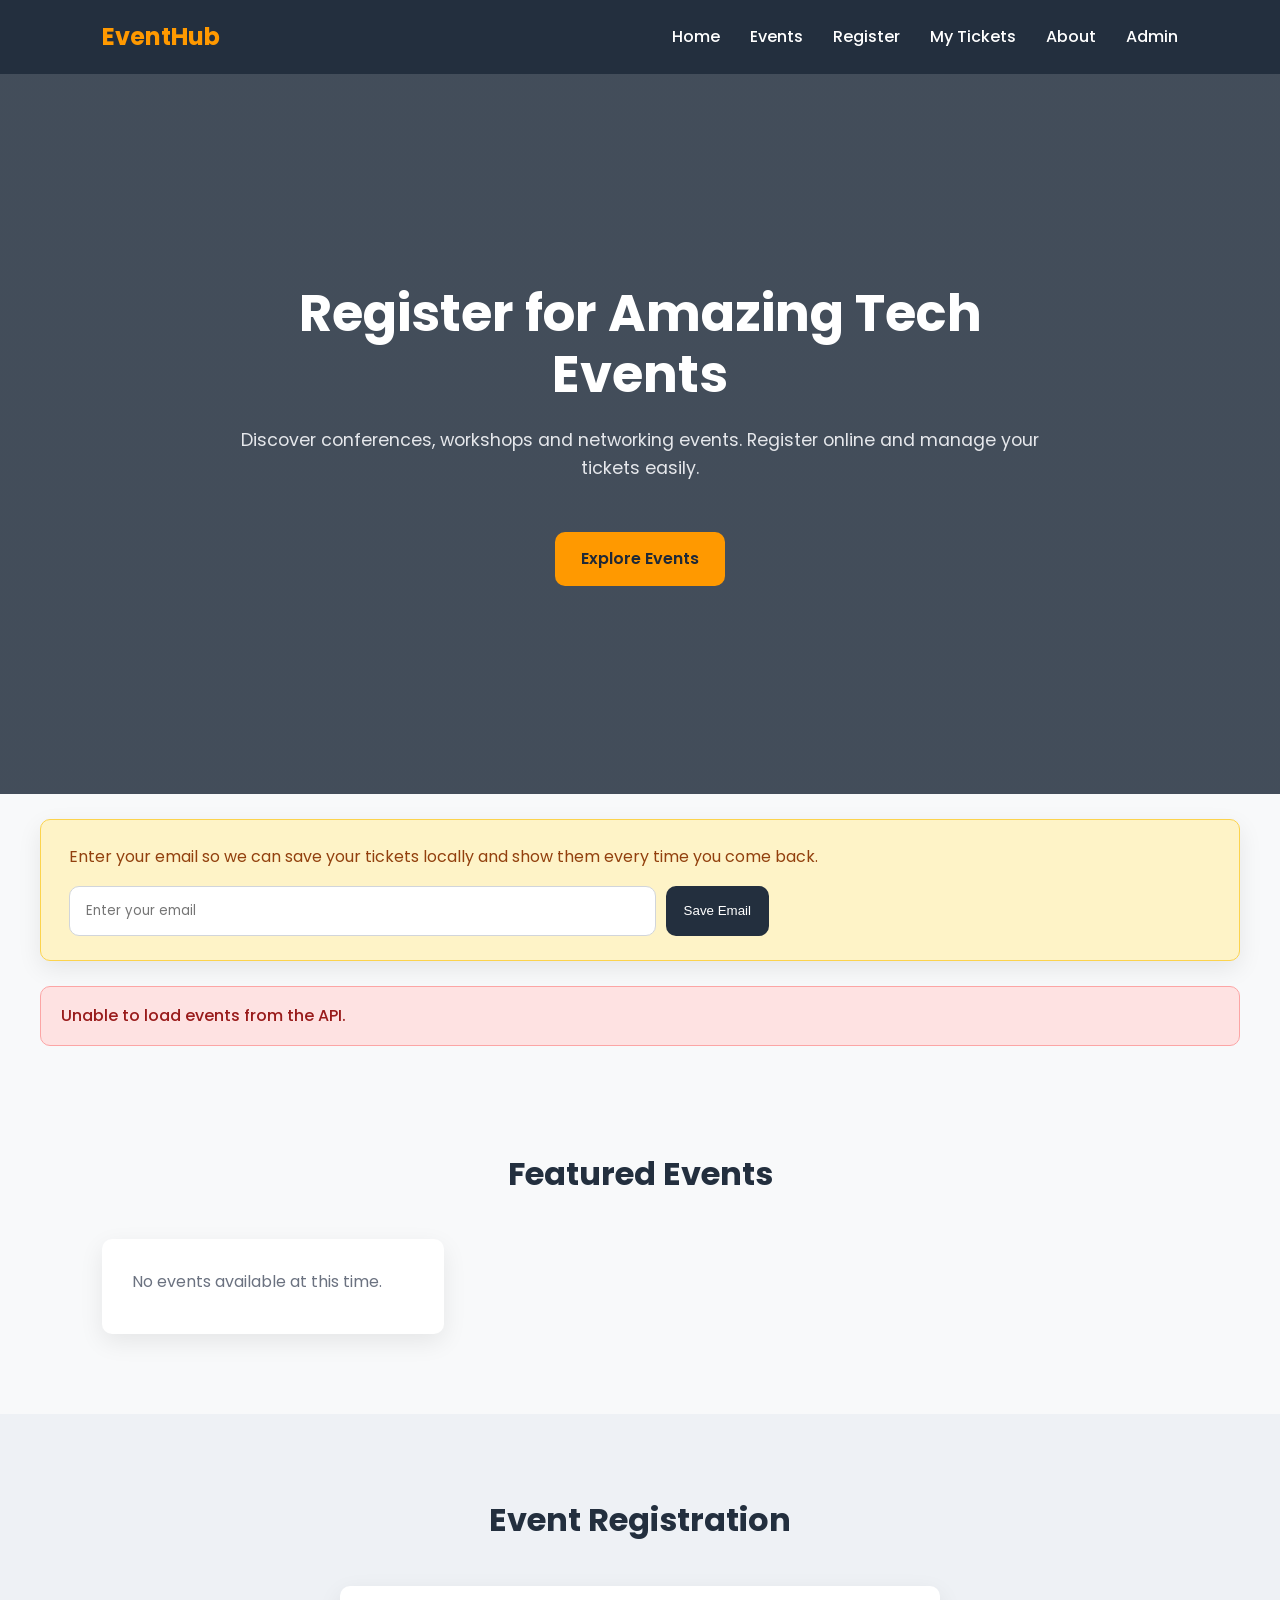
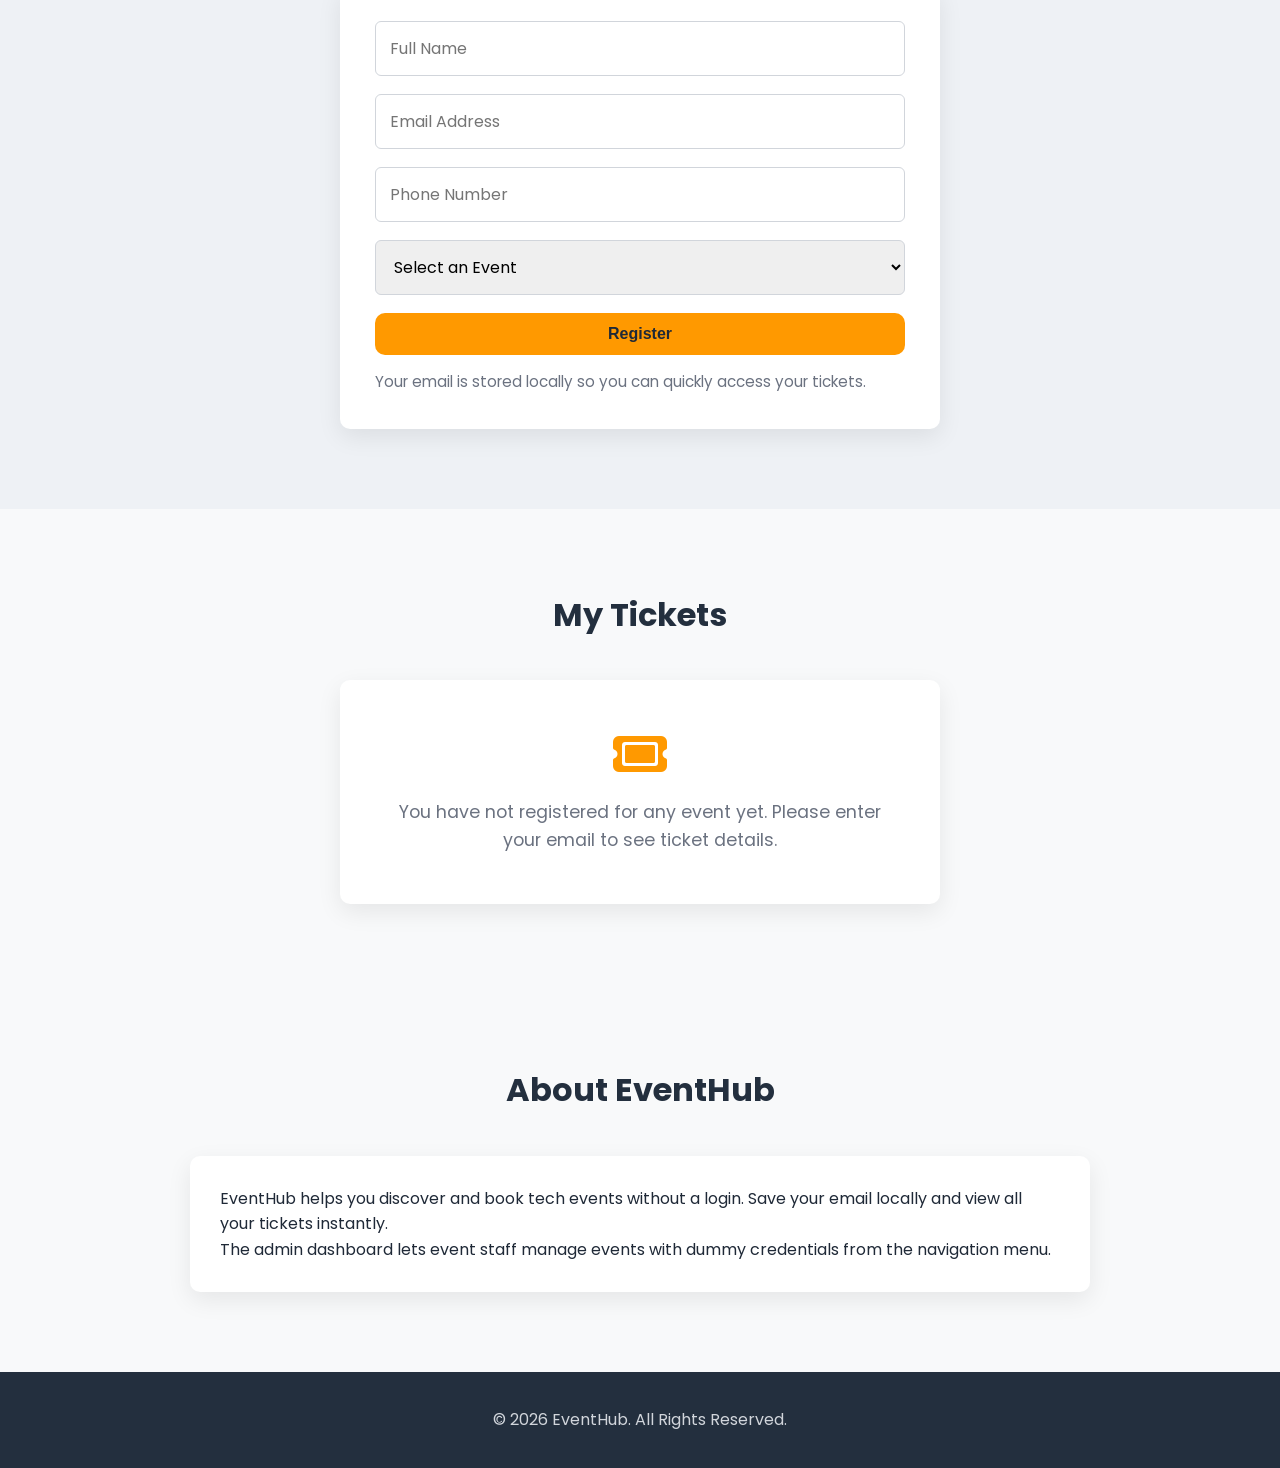
<file: index.html>
<!DOCTYPE html>
<html lang="en">
<head>
    <meta charset="UTF-8">
    <meta name="viewport" content="width=device-width, initial-scale=1.0">
    <title>Event Registration & Ticketing System</title>
    <!-- Google Font -->
    <link rel="preconnect" href="https://fonts.googleapis.com">
    <link rel="preconnect" href="https://fonts.gstatic.com" crossorigin>
    <link href="https://fonts.googleapis.com/css2?family=Poppins:wght@300;400;500;600;700&display=swap" rel="stylesheet">
    <!-- Font Awesome -->
    <link rel="stylesheet" href="https://cdnjs.cloudflare.com/ajax/libs/font-awesome/6.6.0/css/all.min.css">
    <!-- CSS -->
    <link rel="stylesheet" href="style.css">
</head>
<body>
    <!-- ================= NAVIGATION ================= -->
    <nav class="navbar">
        <div class="logo">
            <h2>EventHub</h2>
        </div>
        <ul class="nav-links">
            <li><a href="#">Home</a></li>
            <li><a href="#events">Events</a></li>
            <li><a href="#register">Register</a></li>
            <li><a href="#tickets">My Tickets</a></li>
            <li><a href="#about">About</a></li>
            <li><a href="admin.html">Admin</a></li>
        </ul>
    </nav>

    <!-- ================= HERO ================= -->
    <header class="hero">
        <div class="hero-content">
            <h1>Register for Amazing Tech Events</h1>
            <p>Discover conferences, workshops and networking events. Register online and manage your tickets easily.</p>
            <a href="#events" class="hero-button">Explore Events</a>
        </div>
    </header>

    <!-- ================= EMAIL BANNER ================= -->
    <div class="email-banner" id="email-banner"></div>
    <div class="message" id="message"></div>

    <!-- ================= EVENTS ================= -->
    <section id="events">
        <h2>Featured Events</h2>
        <div class="event-container" id="event-container"></div>
    </section>

    <!-- ================= REGISTRATION ================= -->
    <section id="register">
        <h2>Event Registration</h2>
        <form id="registration-form">
            <input id="user-name" type="text" placeholder="Full Name" required>
            <input id="user-email" type="email" placeholder="Email Address" required>
            <input id="user-phone" type="tel" placeholder="Phone Number" required>
            <select id="event-select" required>
                <option value="">Select an Event</option>
            </select>
            <button type="submit">Register</button>
            <p class="small-note">Your email is stored locally so you can quickly access your tickets.</p>
        </form>
    </section>

    <!-- ================= TICKETS ================= -->
    <section id="tickets">
        <h2>My Tickets</h2>
        <div class="ticket-container" id="ticket-container"></div>
    </section>

    <!-- ================= ABOUT ================= -->
    <section id="about">
        <h2>About EventHub</h2>
        <div class="about-card">
            <p>EventHub helps you discover and book tech events without a login. Save your email locally and view all your tickets instantly.</p>
            <p>The admin dashboard lets event staff manage events with dummy credentials from the navigation menu.</p>
        </div>
    </section>

    <!-- ================= FOOTER ================= -->
    <footer>
        <p>© 2026 EventHub. All Rights Reserved.</p>
    </footer>

    <script src="app.js"></script>
</body>
</html>
</file>
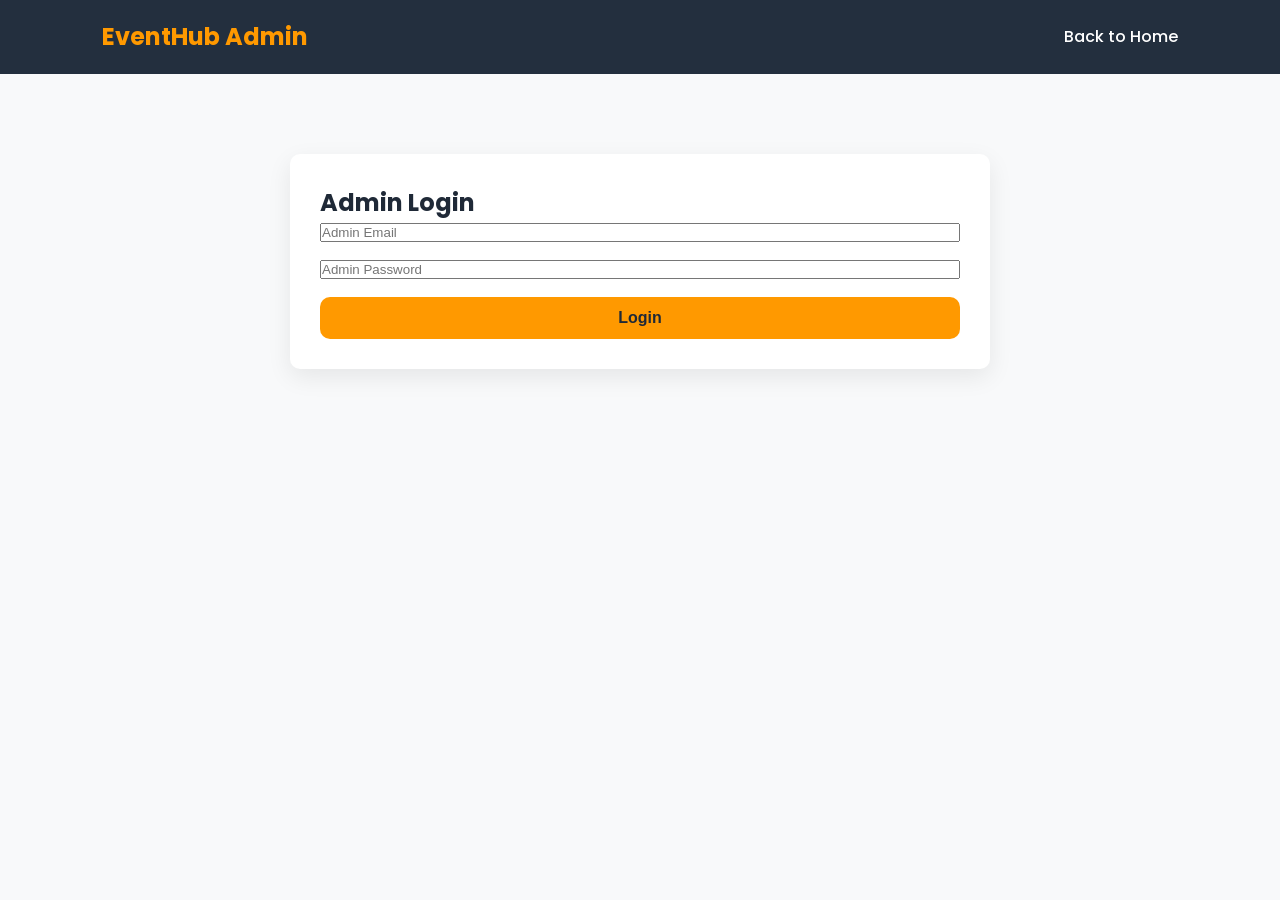
<file: admin.html>
<!DOCTYPE html>
<html lang="en">
<head>
    <meta charset="UTF-8">
    <meta name="viewport" content="width=device-width, initial-scale=1.0">
    <title>EventHub Admin Dashboard</title>
    <link rel="preconnect" href="https://fonts.googleapis.com">
    <link rel="preconnect" href="https://fonts.gstatic.com" crossorigin>
    <link href="https://fonts.googleapis.com/css2?family=Poppins:wght@300;400;500;600;700&display=swap" rel="stylesheet">
    <link rel="stylesheet" href="https://cdnjs.cloudflare.com/ajax/libs/font-awesome/6.6.0/css/all.min.css">
    <link rel="stylesheet" href="style.css">
</head>
<body>
    <nav class="navbar">
        <div class="logo">
            <h2>EventHub Admin</h2>
        </div>
        <ul class="nav-links">
            <li><a href="index.html">Back to Home</a></li>
        </ul>
    </nav>

    <section class="admin-panel">
        <div class="admin-card admin-login-card" id="admin-login-card">
            <h2>Admin Login</h2>
            <form id="admin-login-form" class="admin-form">
                <input id="admin-username" type="email" placeholder="Admin Email" required>
                <input id="admin-password" type="password" placeholder="Admin Password" required>
                <button type="submit">Login</button>
            </form>
            <div class="message" id="admin-login-message"></div>
        </div>

        <div id="admin-dashboard" class="admin-card" style="display:none;">
            <div class="admin-dashboard-header">
                <h2>Event Management</h2>
                <button id="admin-logout" class="secondary-button">Logout</button>
            </div>
            <div class="admin-card admin-form-card">
                <h3>Create New Event</h3>
                <form id="admin-event-form" class="admin-form">
                    <input id="event-name" type="text" placeholder="Event Name" required>
                    <input id="event-date" type="date" required>
                    <input id="event-time" type="text" placeholder="Event Time" required>
                    <input id="event-location" type="text" placeholder="Location" required>
                    <textarea id="event-description" rows="4" placeholder="Description" required></textarea>
                    <input id="event-image" type="url" placeholder="Image URL (optional)">
                    <button type="submit">Create Event</button>
                </form>
                <div class="message" id="admin-dashboard-message"></div>
            </div>

            <div class="admin-card">
                <h3>Existing Events</h3>
                <div id="admin-event-list">Loading events...</div>
            </div>
        </div>
    </section>

    <script src="admin.js"></script>
</body>
</html>
</file>
<file: style.css>
* {
    margin: 0;
    padding: 0;
    box-sizing: border-box;
}

html {
    scroll-behavior: smooth;
}

body {
    font-family: 'Poppins', sans-serif;
    background: #F8F9FA;
    color: #1F2937;
    line-height: 1.6;
}



:root {
    --primary: #232F3E;
    --secondary: #FF9900;
    --light: #F8F9FA;
    --white: #FFFFFF;
    --dark: #1F2937;
    --gray: #6B7280;

    --shadow: 0 8px 25px rgba(0, 0, 0, 0.08);

    --radius: 10px;
}


.container {
    width: 90%;
    max-width: 1200px;
    margin: auto;
}


.navbar {
    background: var(--primary);
    color: var(--white);

    display: flex;
    justify-content: space-between;
    align-items: center;

    padding: 18px 8%;

    position: sticky;
    top: 0;
    z-index: 1000;
}

.logo h2 {
    color: var(--secondary);
}

.nav-links {
    display: flex;
    list-style: none;
    gap: 30px;
}

.nav-links a {
    text-decoration: none;
    color: var(--white);
    font-weight: 500;
    transition: 0.3s;
}

.nav-links a:hover {
    color: var(--secondary);
}


/* =====================================
   HERO SECTION
===================================== */

.hero {
    min-height: 80vh;

    display: flex;
    justify-content: center;
    align-items: center;

    text-align: center;

    padding: 60px 8%;

    background:
        linear-gradient(
            rgba(35, 47, 62, 0.85),
            rgba(35, 47, 62, 0.85)
        ),
        url("");

    background-size: cover;
    background-position: center;

    color: var(--white);
}

.hero-content {
    max-width: 800px;
}

.hero h1 {
    font-size: 3.2rem;
    line-height: 1.2;
    margin-bottom: 20px;
}

.hero p {
    font-size: 1.1rem;
    color: #E5E7EB;
    margin-bottom: 30px;
}

.hero button,
.event-card button,
form button {
    background: var(--secondary);
    color: var(--dark);

    border: none;

    padding: 12px 25px;

    border-radius: var(--radius);

    font-size: 1rem;
    font-weight: 600;

    cursor: pointer;

    transition: 0.3s;
}

.hero button:hover,
.event-card button:hover,
form button:hover {
    transform: translateY(-2px);

    box-shadow: var(--shadow);

    background: #e88a00;
}


/* =====================================
   GENERAL SECTION STYLING
===================================== */

section {
    padding: 80px 8%;
}

section > h2 {
    text-align: center;

    font-size: 2rem;

    margin-bottom: 40px;

    color: var(--primary);
}


/* =====================================
   EVENTS
===================================== */

.event-container {
    display: grid;

    grid-template-columns:
        repeat(3, 1fr);

    gap: 25px;

    max-width: 1200px;

    margin: auto;
}

.event-card {
    background: var(--white);

    padding: 30px;

    border-radius: var(--radius);

    box-shadow: var(--shadow);

    transition: 0.3s;
}

.event-card:hover {
    transform: translateY(-8px);

    box-shadow:
        0 15px 35px rgba(0, 0, 0, 0.12);
}

.event-card h3 {
    color: var(--primary);

    font-size: 1.3rem;

    margin-bottom: 20px;
}

.event-card p {
    color: var(--gray);

    margin-bottom: 10px;
}

.event-card i {
    color: var(--secondary);

    margin-right: 8px;
}

.event-card button {
    margin-top: 15px;
}


/* =====================================
   REGISTRATION FORM
===================================== */

#register {
    background: #EEF1F5;
}

#register form {
    background: var(--white);

    max-width: 600px;

    margin: auto;

    padding: 35px;

    border-radius: var(--radius);

    box-shadow: var(--shadow);
}

#register input,
#register select {
    width: 100%;

    padding: 14px;

    margin-bottom: 18px;

    border: 1px solid #D1D5DB;

    border-radius: 6px;

    font-family: inherit;

    font-size: 1rem;

    outline: none;
}

#register input:focus,
#register select:focus {
    border-color: var(--secondary);

    box-shadow:
        0 0 0 3px rgba(255, 153, 0, 0.15);
}

#register form button {
    width: 100%;
}


/* =====================================
   MY TICKETS
===================================== */

.ticket-placeholder {
    max-width: 600px;

    margin: auto;

    padding: 50px;

    background: var(--white);

    border-radius: var(--radius);

    box-shadow: var(--shadow);

    text-align: center;
}

.ticket-placeholder i {
    color: var(--secondary);

    margin-bottom: 20px;
}

.ticket-placeholder p {
    color: var(--gray);

    font-size: 1.1rem;
}




/* =====================================
   FOOTER
===================================== */

footer {
    background: var(--primary);

    color: var(--white);

    text-align: center;

    padding: 30px 8%;
}

footer p {
    margin: 5px 0;

    color: #D1D5DB;
}


/* =====================================
   RESPONSIVE DESIGN
===================================== */


.email-banner {
    max-width: 1200px;
    margin: 25px auto;
    padding: 24px 28px;
    background: #FEF3C7;
    border: 1px solid #FCD34D;
    border-radius: var(--radius);
    box-shadow: var(--shadow);
    color: #92400E;
}

.email-banner .banner-content {
    display: flex;
    flex-wrap: wrap;
    gap: 16px;
    align-items: center;
    justify-content: space-between;
}

.email-banner .banner-actions {
    display: flex;
    flex-wrap: wrap;
    gap: 10px;
    width: 100%;
    max-width: 700px;
}

.email-banner input {
    flex: 1;
    padding: 14px 16px;
    border-radius: var(--radius);
    border: 1px solid #D1D5DB;
    font-family: inherit;
}

.hero-button {
    display: inline-block;
    padding: 14px 26px;
    background: var(--secondary);
    color: var(--dark);
    border-radius: var(--radius);
    font-weight: 600;
    text-decoration: none;
    margin-top: 20px;
}

.hero-button:hover {
    background: #e88a00;
}

.ticket-container {
    display: grid;
    gap: 20px;
    max-width: 1200px;
    margin: auto;
}

.ticket-card {
    background: var(--white);
    padding: 25px;
    border-radius: var(--radius);
    box-shadow: var(--shadow);
}

.ticket-card h3 {
    color: var(--primary);
    margin-bottom: 12px;
}

.ticket-card p {
    color: var(--gray);
    margin-bottom: 10px;
}

.small-note {
    margin-top: 15px;
    font-size: 0.95rem;
    color: var(--gray);
}

.about-card {
    max-width: 900px;
    margin: auto;
    background: var(--white);
    padding: 30px;
    border-radius: var(--radius);
    box-shadow: var(--shadow);
}

.message {
    max-width: 1200px;
    margin: 22px auto;
    padding: 16px 20px;
    border-radius: var(--radius);
    font-weight: 500;
    display: none;
}

.message.success {
    display: block;
    background: #d1fae5;
    color: #065f46;
    border: 1px solid #6ee7b7;
}

.message.error {
    display: block;
    background: #fee2e2;
    color: #991b1b;
    border: 1px solid #fca5a5;
}

.secondary-button {
    background: var(--primary);
    color: #fff;
    border: none;
    padding: 12px 18px;
    border-radius: var(--radius);
    cursor: pointer;
}

.secondary-button:hover {
    background: #1a2633;
}

.admin-panel {
    padding: 80px 8%;
}

.admin-card {
    background: var(--white);
    padding: 30px;
    border-radius: var(--radius);
    box-shadow: var(--shadow);
    margin-bottom: 30px;
}

.admin-login-card {
    max-width: 700px;
    margin: auto;
}

.admin-form {
    display: grid;
    gap: 18px;
}

.admin-form input,
.admin-form textarea,
.admin-form button {
    width: 100%;
}

.admin-table {
    width: 100%;
    border-collapse: collapse;
    margin-top: 20px;
}

.admin-table th,
.admin-table td {
    border: 1px solid #E5E7EB;
    padding: 14px;
    text-align: left;
}

.admin-table th {
    background: #F3F4F6;
    color: var(--primary);
}

.admin-table td button {
    background: #ef4444;
    color: #fff;
    border: none;
    padding: 10px 14px;
    border-radius: 8px;
    cursor: pointer;
}

.admin-table td button:hover {
    background: #dc2626;
}

.admin-dashboard-header {
    display: flex;
    justify-content: space-between;
    align-items: center;
    gap: 15px;
}

.admin-info {
    color: var(--gray);
}

@media (max-width: 900px) {

    .event-container {
        grid-template-columns: 1fr 1fr;
    }

    .hero h1 {
        font-size: 2.5rem;
    }

}


@media (max-width: 600px) {

    .navbar {
        flex-direction: column;

        gap: 15px;
    }

    .nav-links {
        gap: 15px;

        flex-wrap: wrap;

        justify-content: center;
    }

    .hero {
        min-height: 70vh;
    }

    .hero h1 {
        font-size: 2rem;
    }

    .hero p {
        font-size: 1rem;
    }

    .event-container {
        grid-template-columns: 1fr;
    }

    section {
        padding: 60px 5%;
    }

}
</file>
